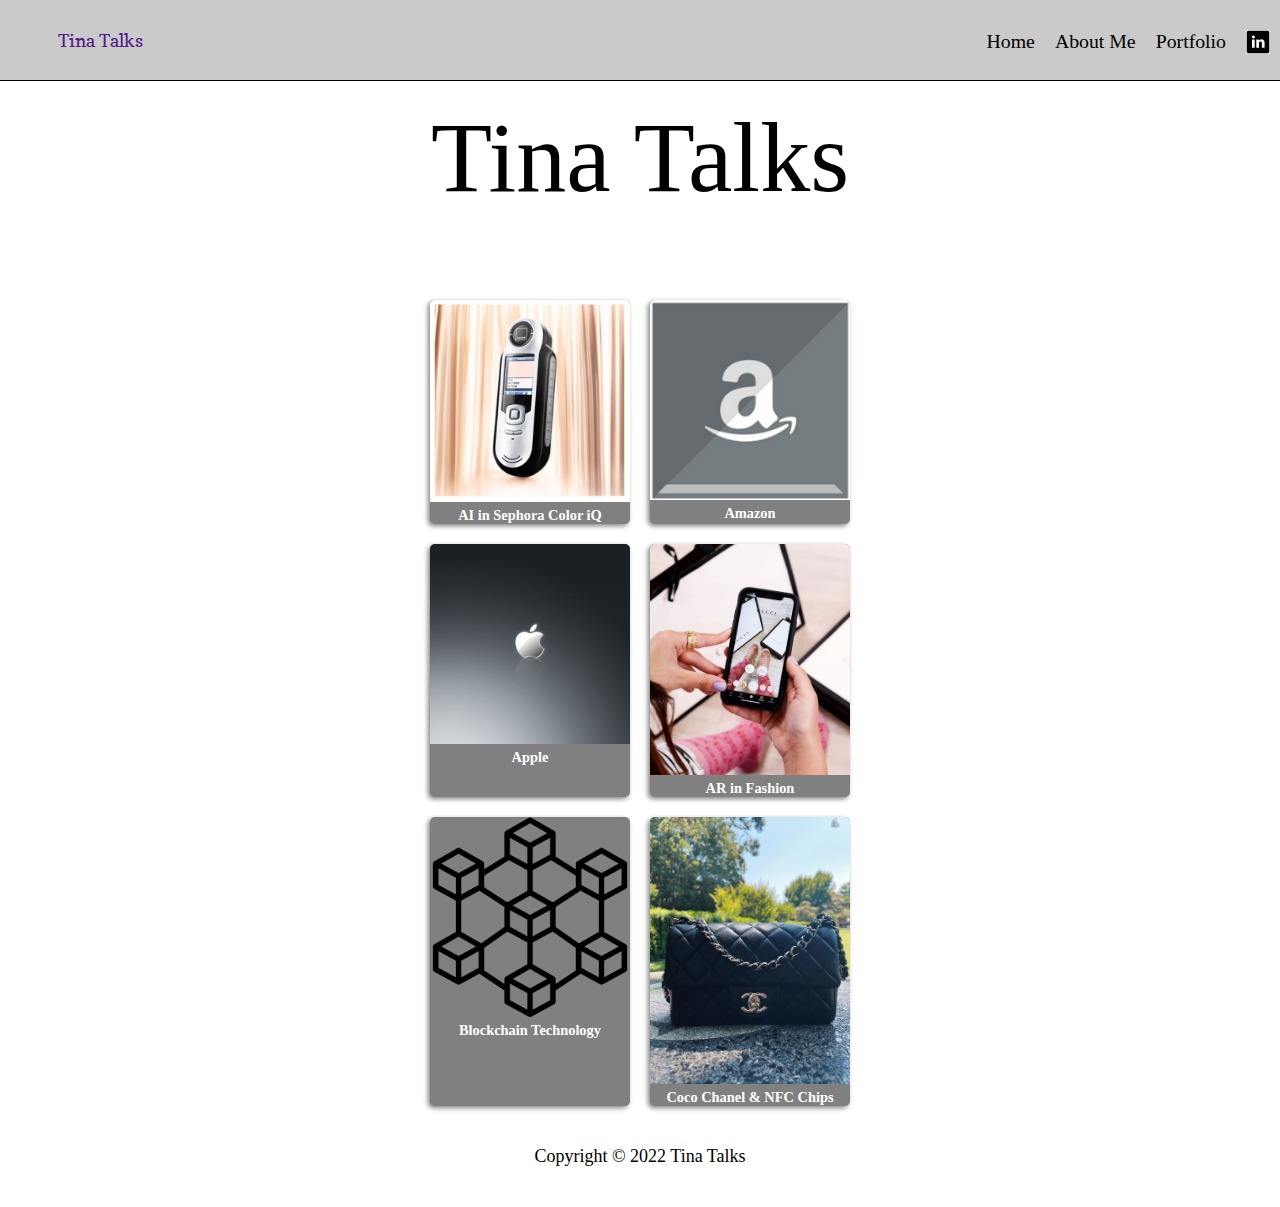
<file: index.html>
<!DOCTYPE html>
<html>
    <head>
        <title>Tina Talks</title>
        <meta charset="UTF-8">
        <meta name="viewport" content="width=device-width, initial-scale=1.0">
        <link href='https://fonts.googleapis.com/css?family=Montserrat' rel='stylesheet'>
        <link href='https://fonts.googleapis.com/css?family=Copse' rel='stylesheet'>
        <style>


            body {
                margin: 0;
                font-family: 'Cormorant';
                font-size: 18px;
            }
            #siteroot {
                width:100%;
            }
            #gridcontainer {
                width:100%;
                position: fixed;
                display: grid;
                grid-template-columns: 200px auto;
                height:50px;
                background-color: #CACACA;
                text-align: center;
                padding-top: 30px;
                border-bottom:1px solid #000;
            }
            #logo {
                font-family: 'Copse';
            }
            #logo a:link {
                /* no underline on the logo */
                text-decoration: none;
                color: #000;
            }
            #menu {
                font-size: 1.1em;
                display: grid;
                justify-content: end;
                /* 8 columns */
                grid-template-columns: auto auto auto auto auto auto auto auto;
            }
            .menuitem {
                /* the menu links */
                padding-left:10px;
                padding-right:10px;
            }
            .menuitem a:link {
                /* no underline on the menu links */
                text-decoration: none;
                color: #000;
            }
            .menuitem a:hover {
                /* mouse-over change color */
                color: #7c817d;
            }
            .menuend {
                /* a little space on the right side */
                padding-left:30px;
                padding-right:30px;
            }

            .searchmouseover {
                /* get darker when mouseover */
                border:2px solid #000;
                border-radius:20px;
                width:100px;
                padding:10px 20px;
                background-color: #e5dfc9;
            }

            .socialicon {
                /* social media icons */
                width:24px;height:24px;object-fit:cover;object-position:50% 50%;
            }
            #socialstrip {
                display: grid;
                /* 5 columns */
                grid-template-columns: auto auto auto auto auto;
            }

            /* two squares in content */
            #leftright {
            padding-top:100px;
            padding-bottom:100px;
            height:100px;
            font-size:100px;
            text-align: center;
            }


            /* a space for blog post cards */
            #blogpostbox {
            width:100%;
            display: grid;
            gap: 20px;
            grid-template-columns: auto auto;
            justify-content: center;

            }
            /* the blog card container */
            .blogcard {
                width: 200px;
                border-radius: 5px;
                overflow:hidden;
                box-shadow: -2px 2px 5px grey;
                background-color: grey;
            }
            /* Title of the Blog */
            .blogtitle {
                font-size: .8em;
                text-align:center;
                font-weight:bold;
            }
            /* make blog title links gray and no underline */
            .blogtitle a {
                color:white;
                text-decoration: none;
            }
            /* image frame for blog card */
            .blogimage img {
                width:100%;
                height: auto;
            }


            /* background color for blog card */
            .white {
                background-color: white;
                border-bottom:2px solid #000;
            }
            /* Copyright */
            #copyright {
                text-align:center;
                padding:40px;
            }

            
        </style>
    </head>
    <body>
        <div id="siteroot">
            <!--Top Site Header-->
            <div id="gridcontainer">
                <div id="logo">
                    <a href="">Tina Talks</a>
                </div>
                <!--Begin Menu--> 
                <div id="menu">
                    <div class="menuitem">
                        <a href="./index.html">Home</a>
                    </div>
                    <div class="menuitem">
                        <a href="aboutme.html">About Me</a>
                    </div>
        
                    <div class="menuitem">
                        <a href="portfolio.html">Portfolio</a>
                    </div>

                    <div class="menuitem">
                        <div id="socialstrip">
                        
                            </div>
                            <div>
                                <a href="https://www.linkedin.com/in/tina-nguyen-85968123a/">
                                <img class="socialicon" src="./images/li.png" alt="Linked In Link">
                                </a>
                            </div>
                        </div> <!-- End of Social Media -->
                    </div> <!-- End of Menu Item -->
                    <div class="menuend"> <!--blank space--> </div>
                </div> <!-- End of Menu -->
            </div> <!-- End of Top Header -->
            <!--Begin Site Content-->
            <div id="content">
                    <!--2 square panels at top-->
                    <div id="leftright">
                    Tina Talks
                    </div> <!--End of 2squares -->
                    <div id="blogpostbox">
                        <img class="blankimage">
                    </div><!-- End of Panel 2 -->
                </div> <!--End of 2squares -->
                <div id="blogpostbox">

                   
                <!--Blog Card 1-->
     
                <div class="blogcard">
                <div class="blogimage">
                <div class="blogcover image1"></div>
                <img src="images/sephoracolor.jpg" alt="Sephora iQ" class="blogimage">
                </div>
                <div class="blogtitle">
                <a href="page1.html">AI in Sephora Color iQ</a>
                </div>
                </div>
                    
                 <!--Blog Card 2-->
                <div class="blogcard">
                <div class="blogimage">
                <div class="blogcover image2"></div>
                <img src="images/greyamazon.jpg" alt="amazon" class="blogimage">
                </div>  
                <div class="blogtitle">     
                <a href="page2.html">Amazon</a>
                </div>
                </div>
                   <!--End of Blog Card 2-->
                    
                    <!--Blog Card 3-->

                <div class="blogcard">
                <div class="blogimage">
                <div class="blogcover image3"></div>
                <img src="images/greyapple.jpg" alt="Apple" class="blogimage">
                </div>  
                <div class="blogtitle">
                <a href="page3.html">Apple</a>
                </div>
                </div>
                   <!--End of Blog Card 3-->
                    
                    <!--Blog Card 4-->
                    <div class="blogcard">
                    <div class="blogimage">
                    <div class="blogcover image4"></div>
                    <img src="images/gucciXsnap.jpg" alt="" class="blogimage">
                    </div>
                    <div class="blogtitle">
                    <a href="page4.html">AR in Fashion</a>
                    </div>  
                    </div>
                    <!--End of Blog Card 4-->
                    
                    <!--Blog Card 5-->
                    <div class="blogcard">
                    <div class="blogimage">
                    <div class="blogcover image5"></div>
                    <img src="images/blockchain.png" alt="blockchain" class="blogimage">
                    </div>  
                    <div class="blogtitle">
                    <a href="page5.html">Blockchain Technology</a>
                    </div>
                    </div>
                   <!--End of Blog Card 5-->
                    
                    <!--Blog Card 6-->
                    <div class="blogcard">
                    <div class="blogimage">
                    <div class="blogcover image6"></div>
                    <img src="./images/chanelmini2.JPG" alt="Chanel Mini" class="blogimage">
                    </div>
                    <div class="blogtitle">
                    <a href="page6.html">Coco Chanel & NFC Chips</a>
                    </div>
                     </div>
                    <!--End of Blog Card 6-->
                    
                </div><!--End of Blog Post Box-->
            </div> <!--End of Content Box-->
            <div id="copyright">
                Copyright &copy; 2022 Tina Talks
            </div><!--End of Copyright-->
        </div> <!-- End Of Site Root -->
    </body>
</html>
</file>
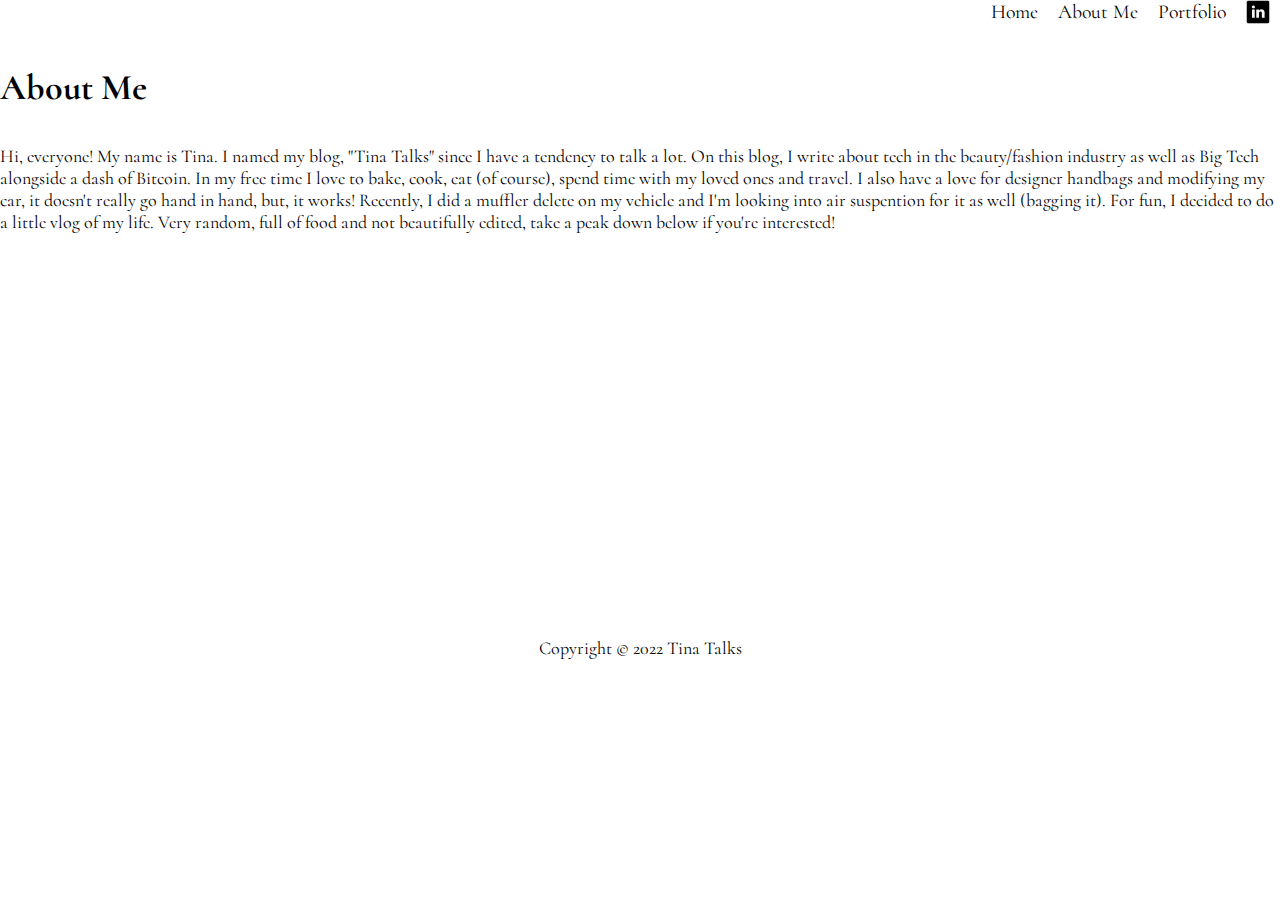
<file: aboutme.html>
<!DOCTYPE html>
<html>
    <head>
        <title>Tina Talks</title>
        <meta charset="UTF-8">
        <meta name="viewport" content="width=device-width, initial-scale=1.0">
        <link href='https://fonts.googleapis.com/css?family=Cormorant' rel='stylesheet'>
        <link href='https://fonts.googleapis.com/css?family=Copse' rel='stylesheet'>
        <style>
            
            body { 
                margin: 0;
                font-family: 'Cormorant';
                font-size: 18px;
            }
            #siteroot { 
                width:100%; 
            }
            #gridcontainer { 
                width:100%;
                position: fixed;
                display: grid;
                grid-template-columns: 200px auto; 
                height:50px;
                background-color: white; 
                text-align: center;
                padding-top: 30px;
                border-bottom:1px solid #000;
            }
            #logo { 
                font-family: 'Copse';
            }
            #logo a:link { 
                /* no underline on the logo */
                text-decoration: none;
                color: #000;
            }
            #menu {
                font-size: 1.1em;
                display: grid;
                justify-content: end;
                /* 8 columns */
                grid-template-columns: auto auto auto auto auto auto auto auto; 
            }
            .menuitem { 
                /* the menu links */
                padding-left:10px; 
                padding-right:10px; 
            }
            .menuitem a:link { 
                /* no underline on the menu links */
                text-decoration: none;
                color: #000;
            }
            .menuitem a:hover {
                /* mouse-over change color */
                color: #7c817d;
            }
            .menuend { 
                /* a little space on the right side */
                padding-left:30px; 
                padding-right:30px; 
            }
            #searchbox { 
                /* move input up a little */
                margin-top:-5px;
            }
            .search {
                /* input style */
                border:1px solid #000; 
                border-radius:20px; 
                width:100px; 
                padding:10px 20px;
            }
            .searchmouseover {
                /* get darker when mouseover */
                border:2px solid #000; 
                border-radius:20px; 
                width:100px; 
                padding:10px 20px;
                background-color: #e5dfc9;
            }
            
            .socialicon {
                /* social media icons */
                width:24px;height:24px;object-fit:cover;object-position:50% 50%;
            }
            #socialstrip {
                display: grid;
                /* 5 columns */
                grid-template-columns: auto auto auto auto auto; 
            }
        
            /* two squares in content */
            #leftright {
                display: grid;
                grid-template-columns: 50% 50%; 
                text-align: center;
            }
            /* left side box */
            #lbox {
                background-color: #D7D9D7;
                font-size:3em;
                text-transform: uppercase;
        
            }
            /* right side box */
            #rbox {
                background-color: #D7D9D7;
                font-size:3em;
                text-transform: uppercase;
            }
            .blankimage {
                width:100%;
                height:auto;
            }
            /* a space for blog post cards */
            #blogpostbox {
                background-color: #8C8C8C;
                width:100%; 
                display: grid;
                grid-template-columns: auto auto auto;
                justify-content: center;
                
            }
            
            .blogcard {
            width:200px;
            height:325px;
            margin:20px;
            border:2px solid #000;
            border-radius:5px;
            }
            /* blogtitle */ 
            .blogtitle {
                padding-top:5px;
                text-align:center;
                font-weight:bold;
                height:35px;
            }
            /* image for blog card */
            .blogimage {
                width:200px;
                height:285px;
                border-top:1px solid #000;
                border-radius: 0 0 5px 5px;
            }
            /* background color for blog card */
            .white {
                background-color: white;
                border-bottom:2px solid #000;
            }
            /* Copyright */
            #copyright {
                text-align:center;
                padding:40px;
            }
        
        </style>
    </head>
    <body>
        <div id="siteroot">
                <!--Begin Menu-->
                <div id="menu">
                    <div class="menuitem">
                        <a href="./index.html">Home</a>
                    </div>
                    <div class="menuitem">
                        <a href="aboutme.html">About Me</a>
                    </div>
        
                    <div class="menuitem">
                        <a href="portfolio.html">Portfolio</a>
                    </div>

                    <div class="menuitem">
                        <div id="socialstrip">
                        
                            </div>
                            <div>
                                <a href="https://www.linkedin.com/in/tina-nguyen-85968123a/">
                                <img class="socialicon" src="./images/li.png" alt="Linked In Link">
                                </a>
                            </div>
                        </div> <!-- End of Social Media -->
                    </div> <!-- End of Menu Item -->
                    <div class="menuend"> <!--blank space--> </div>
                </div> <!-- End of Menu -->
            </div> <!-- End of Top Header -->
            <!--Begin Site Content-->
            <div id="content">
        </style>
    </head>
    <body>

        <h1><p style="color: black">About Me</h1></p>




Hi, everyone! My name is Tina. I named my blog, "Tina Talks" since I have a tendency to talk a lot. 
On this blog, I write about tech in the beauty/fashion industry as well as Big Tech alongside a dash of Bitcoin. 
In my free time I love to bake, cook, eat (of course), spend time with my loved ones and travel. 
I also have a love for designer handbags and modifying my car, it doesn't really go hand in hand, but, it works! 
Recently, I did a muffler delete on my vehicle and I'm looking into air suspention for it as well (bagging it). 
For fun, I decided to do a little vlog of my life. Very random, full of food and not beautifully edited, take a peak down below if you're interested! 

<br>
<br>
<br>


<iframe width="560" height="315" src="https://www.youtube.com/embed/aFxjtz_Zsps" title="YouTube video player" frameborder="0" allow="accelerometer; autoplay; clipboard-write; encrypted-media; gyroscope; picture-in-picture" allowfullscreen></iframe>
  

            </div> <!--End of Content Box-->
            <div id="copyright">
                Copyright &copy; 2022 Tina Talks
            </div><!--End of Copyright-->
        </div> <!-- End Of Site Root -->
    </body>
</html>
</file>
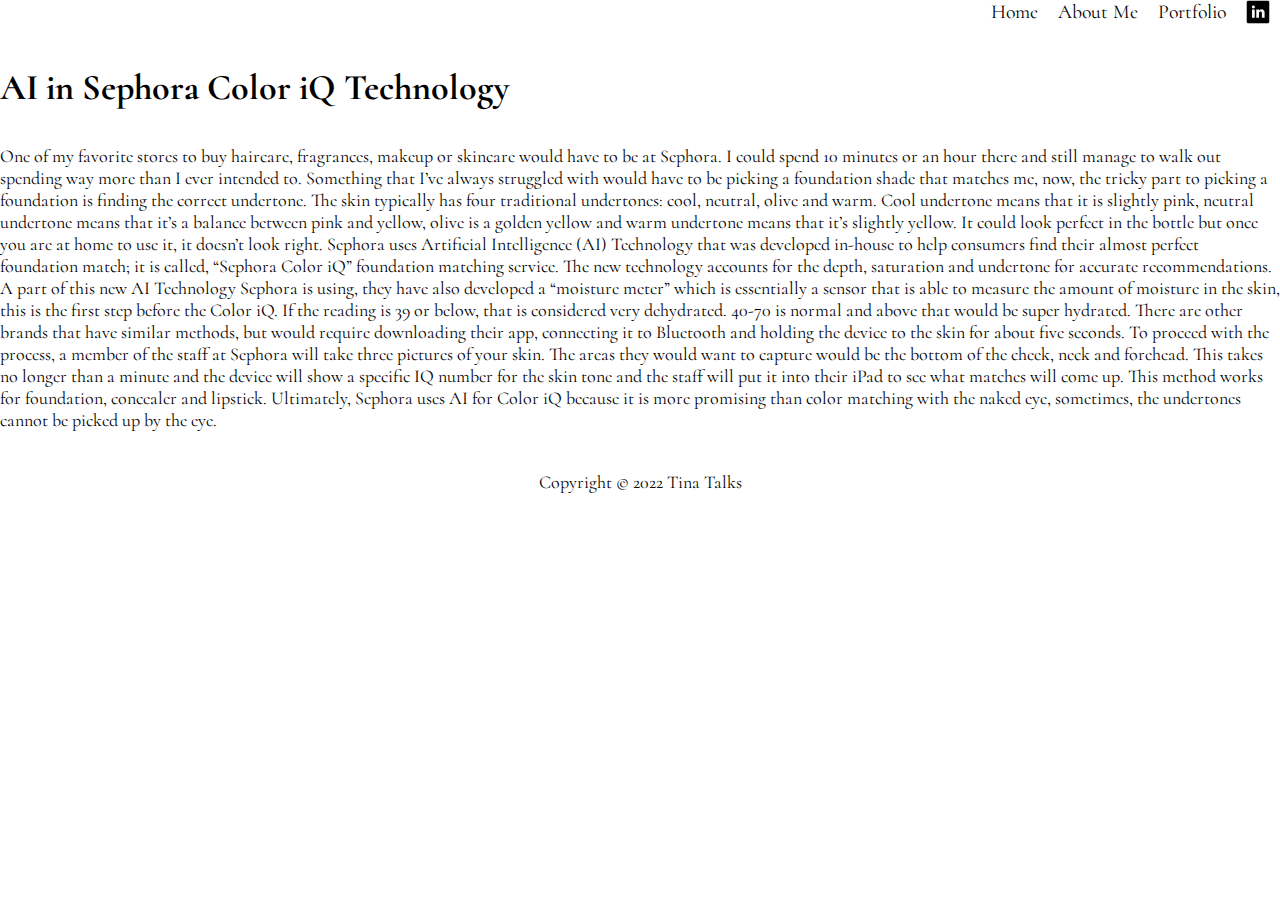
<file: page1.html>
<!DOCTYPE html>
<html>
    <head>
        <title>Tina Talks</title>
        <meta charset="UTF-8">
        <meta name="viewport" content="width=device-width, initial-scale=1.0">
        <link href='https://fonts.googleapis.com/css?family=Cormorant' rel='stylesheet'>
        <link href='https://fonts.googleapis.com/css?family=Copse' rel='stylesheet'>
        <style>
            
            body { 
                margin: 0;
                font-family: 'Cormorant';
                font-size: 18px;
            }
            #siteroot { 
                width:100%; 
            }
            #gridcontainer { 
                width:100%;
                position: fixed;
                display: grid;
                grid-template-columns: 200px auto; 
                height:50px;
                background-color: white; 
                text-align: center;
                padding-top: 30px;
                border-bottom:1px solid #000;
            }
            #logo { 
                font-family: 'Copse';
            }
            #logo a:link { 
                /* no underline on the logo */
                text-decoration: none;
                color: #000;
            }
            #menu {
                font-size: 1.1em;
                display: grid;
                justify-content: end;
                /* 8 columns */
                grid-template-columns: auto auto auto auto auto auto auto auto; 
            }
            .menuitem { 
                /* the menu links */
                padding-left:10px; 
                padding-right:10px; 
            }
            .menuitem a:link { 
                /* no underline on the menu links */
                text-decoration: none;
                color: #000;
            }
            .menuitem a:hover {
                /* mouse-over change color */
                color: #7c817d;
            }
            .menuend { 
                /* a little space on the right side */
                padding-left:30px; 
                padding-right:30px; 
            }
            #searchbox { 
                /* move input up a little */
                margin-top:-5px;
            }
            .search {
                /* input style */
                border:1px solid #000; 
                border-radius:20px; 
                width:100px; 
                padding:10px 20px;
            }
            .searchmouseover {
                /* get darker when mouseover */
                border:2px solid #000; 
                border-radius:20px; 
                width:100px; 
                padding:10px 20px;
                background-color: #e5dfc9;
            }
            
            .socialicon {
                /* social media icons */
                width:24px;height:24px;object-fit:cover;object-position:50% 50%;
            }
            #socialstrip {
                display: grid;
                /* 5 columns */
                grid-template-columns: auto auto auto auto auto; 
            }
        
            /* two squares in content */
            #leftright {
                display: grid;
                grid-template-columns: 50% 50%; 
                text-align: center;
            }
            /* left side box */
            #lbox {
                background-color: #D7D9D7;
                font-size:3em;
                text-transform: uppercase;
        
            }
            /* right side box */
            #rbox {
                background-color: #D7D9D7;
                font-size:3em;
                text-transform: uppercase;
            }
            .blankimage {
                width:100%;
                height:auto;
            }
            /* a space for blog post cards */
            #blogpostbox {
                background-color: #8C8C8C;
                width:100%; 
                display: grid;
                grid-template-columns: auto auto auto;
                justify-content: center;
                
            }
            
            .blogcard {
            width:200px;
            height:325px;
            margin:20px;
            border:2px solid #000;
            border-radius:5px;
            }
            /* blogtitle */ 
            .blogtitle {
                padding-top:5px;
                text-align:center;
                font-weight:bold;
                height:35px;
            }
            /* image for blog card */
            .blogimage {
                width:200px;
                height:285px;
                border-top:1px solid #000;
                border-radius: 0 0 5px 5px;
            }
            /* background color for blog card */
            .white {
                background-color: white;
                border-bottom:2px solid #000;
            }
            /* Copyright */
            #copyright {
                text-align:center;
                padding:40px;
            }
        
        </style>
    </head>
    <body>
        <div id="siteroot">
                <!--Begin Menu-->
                <div id="menu">
                    <div class="menuitem">
                        <a href="./index.html">Home</a>
                    </div>
                    <div class="menuitem">
                        <a href="aboutme.html">About Me</a>
                    </div>
        
                    <div class="menuitem">
                        <a href="portfolio.html">Portfolio</a>
                    </div>

                    <div class="menuitem">
                        <div id="socialstrip">
                        
                            </div>
                            <div>
                                <a href="https://www.linkedin.com/in/tina-nguyen-85968123a/">
                                <img class="socialicon" src="./images/li.png" alt="Linked In Link">
                                </a>
                            </div>
                        </div> <!-- End of Social Media -->
                    </div> <!-- End of Menu Item -->
                    <div class="menuend"> <!--blank space--> </div>
                </div> <!-- End of Menu -->
            </div> <!-- End of Top Header -->
            <!--Begin Site Content-->
            <div id="content">
        </style>
    </head>
    <body>
        
        <h1><p style="color: black">AI in Sephora Color iQ Technology</h1></p> 
    

        One of my favorite stores to buy haircare, fragrances, makeup or skincare would have to be at Sephora. I could spend 10 minutes or an hour there and still manage to walk out spending way more than I ever intended to. Something that I’ve always struggled with would have to be picking a foundation shade that matches me, now, the tricky part to picking a foundation is finding the correct undertone. The skin typically has four traditional undertones: cool, neutral, olive and warm. Cool undertone means that it is slightly pink, neutral undertone means that it’s a balance between pink and yellow, olive is a golden yellow and warm undertone means that it’s slightly yellow. It could look perfect in the bottle but once you are at home to use it, it doesn’t look right. Sephora uses Artificial Intelligence (AI) Technology that was developed in-house to help consumers find their almost perfect foundation match; it is called, “Sephora Color iQ” foundation matching service. The new technology accounts for the depth, saturation and undertone for accurate recommendations. 
        A part of this new AI Technology Sephora is using, they have also developed a “moisture meter” which is essentially a sensor that is able to measure the amount of moisture in the skin, this is the first step before the Color iQ.
        If the reading is 39 or below, that is considered very dehydrated. 40-70 is normal and above that would be super hydrated. There are other brands that have similar methods, but would require downloading their app, connecting it to Bluetooth and holding the device to the skin for about five seconds. 
        To proceed with the process, a member of the staff at Sephora will take three pictures of your skin. The areas they would want to capture would be the bottom of the cheek, neck and forehead. This takes no longer than a minute and the device will show a specific IQ number for the skin tone and the staff will put it into their iPad to see what matches will come up.
        This method works for foundation, concealer and lipstick. Ultimately, Sephora uses AI for Color iQ because it is more promising than color matching with the naked eye, sometimes, the undertones cannot be picked up by the eye.


            </div> <!--End of Content Box-->
            <div id="copyright">
                Copyright &copy; 2022 Tina Talks
            </div><!--End of Copyright-->
        </div> <!-- End Of Site Root -->
    </body>
</html>
</file>
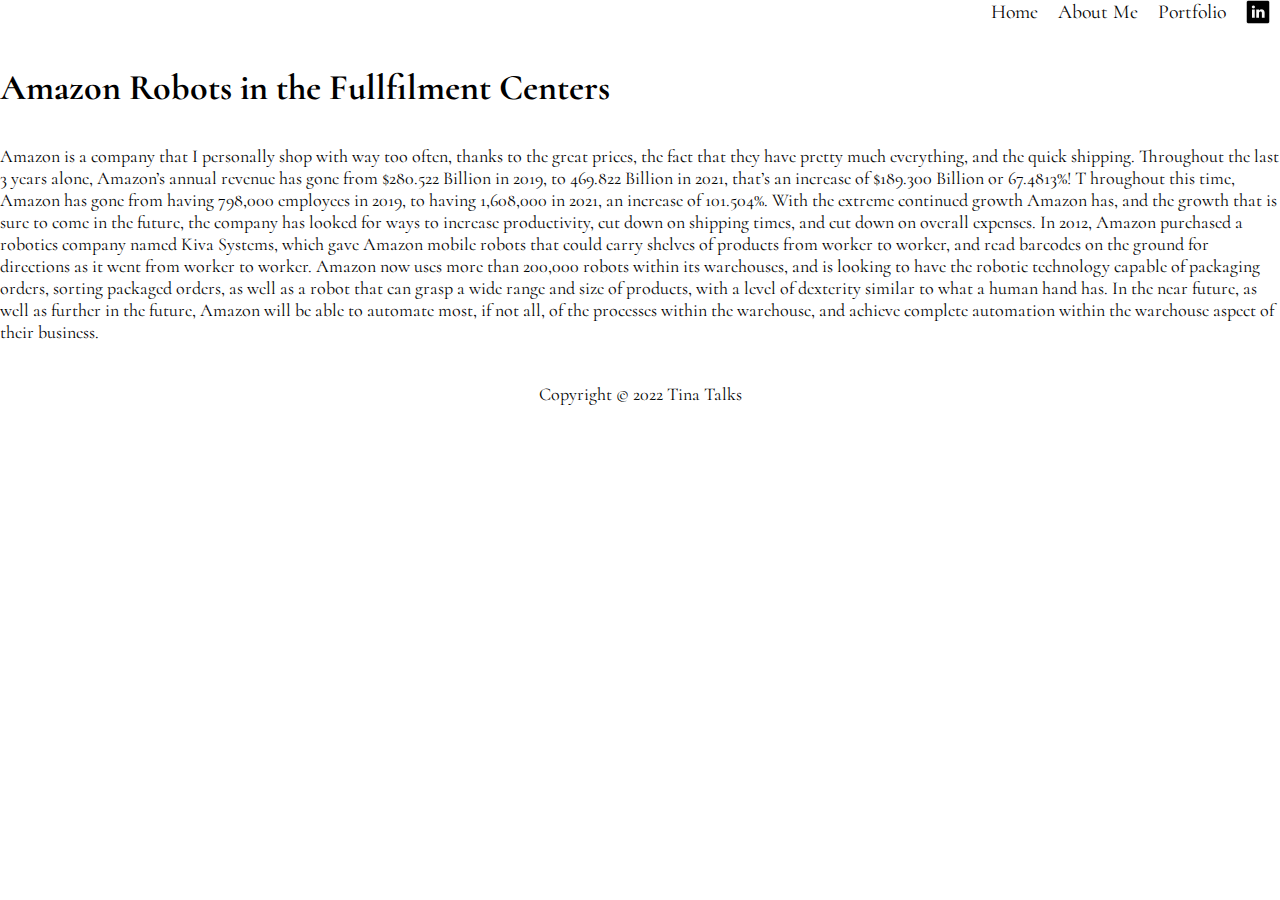
<file: page2.html>
<!DOCTYPE html>
<html>
    <head>
        <title>Tina Talks</title>
        <meta charset="UTF-8">
        <meta name="viewport" content="width=device-width, initial-scale=1.0">
        <link href='https://fonts.googleapis.com/css?family=Cormorant' rel='stylesheet'>
        <link href='https://fonts.googleapis.com/css?family=Copse' rel='stylesheet'>
        <style>
          
            body { 
                margin: 0;
                font-family: 'Cormorant';
                font-size: 18px;
            }
            #siteroot { 
                width:100%; 
            }
            #gridcontainer { 
                width:100%;
                position: fixed;
                display: grid;
                grid-template-columns: 200px auto; 
                height:50px;
                background-color: white; 
                text-align: center;
                padding-top: 30px;
                border-bottom:1px solid #000;
            }
            #logo { 
                font-family: 'Copse';
            }
            #logo a:link { 
                /* no underline on the logo */
                text-decoration: none;
                color: #000;
            }
            #menu {
                font-size: 1.1em;
                display: grid;
                justify-content: end;
                /* 8 columns */
                grid-template-columns: auto auto auto auto auto auto auto auto; 
            }
            .menuitem { 
                /* the menu links */
                padding-left:10px; 
                padding-right:10px; 
            }
            .menuitem a:link { 
                /* no underline on the menu links */
                text-decoration: none;
                color: #000;
            }
            .menuitem a:hover {
                /* mouse-over change color */
                color: #7c817d;
            }
            .menuend { 
                /* a little space on the right side */
                padding-left:30px; 
                padding-right:30px; 
            }
            #searchbox { 
                /* move input up a little */
                margin-top:-5px;
            }
            .search {
                /* input style */
                border:1px solid #000; 
                border-radius:20px; 
                width:100px; 
                padding:10px 20px;
            }
            .searchmouseover {
                /* get darker when mouseover */
                border:2px solid #000; 
                border-radius:20px; 
                width:100px; 
                padding:10px 20px;
                background-color: #e5dfc9;
            }
            
            .socialicon {
                /* social media icons */
                width:24px;height:24px;object-fit:cover;object-position:50% 50%;
            }
            #socialstrip {
                display: grid;
                /* 5 columns */
                grid-template-columns: auto auto auto auto auto; 
            }
        
            /* two squares in content */
            #leftright {
                display: grid;
                grid-template-columns: 50% 50%; 
                text-align: center;
            }
            /* left side box */
            #lbox {
                background-color: #D7D9D7;
                font-size:3em;
                text-transform: uppercase;
        
            }
            /* right side box */
            #rbox {
                background-color: #D7D9D7;
                font-size:3em;
                text-transform: uppercase;
            }
            .blankimage {
                width:100%;
                height:auto;
            }
            /* a space for blog post cards */
            #blogpostbox {
                background-color: #8C8C8C;
                width:100%; 
                display: grid;
                grid-template-columns: auto auto auto;
                justify-content: center;
                
            }
            
            .blogcard {
            width:200px;
            height:325px;
            margin:20px;
            border:2px solid #000;
            border-radius:5px;
            }
            /* blogtitle */ 
            .blogtitle {
                padding-top:5px;
                text-align:center;
                font-weight:bold;
                height:35px;
            }
            /* image for blog card */
            .blogimage {
                width:200px;
                height:285px;
                border-top:1px solid #000;
                border-radius: 0 0 5px 5px;
            }
            /* background color for blog card */
            .white {
                background-color: white;
                border-bottom:2px solid #000;
            }
            /* Copyright */
            #copyright {
                text-align:center;
                padding:40px;
            }
        
        </style>
    </head>
    <body>
        <div id="siteroot">
                <!--Begin Menu-->
                <div id="menu">
                    <div class="menuitem">
                        <a href="./index.html">Home</a>
                    </div>
                    <div class="menuitem">
                        <a href="aboutme.html">About Me</a>
                    </div>
        
                    <div class="menuitem">
                        <a href="portfolio.html">Portfolio</a>
                    </div>

                    <div class="menuitem">
                        <div id="socialstrip">
                        
                            </div>
                            <div>
                                <a href="https://www.linkedin.com/in/tina-nguyen-85968123a/">
                                <img class="socialicon" src="./images/li.png" alt="Linked In Link">
                                </a>
                            </div>
                        </div> <!-- End of Social Media -->
                    </div> <!-- End of Menu Item -->
                    <div class="menuend"> <!--blank space--> </div>
                </div> <!-- End of Menu -->
            </div> <!-- End of Top Header -->
            <!--Begin Site Content-->
            <div id="content">
        </style>
    </head>
    <body>

        <h1><p style="color: black">Amazon Robots in the Fullfilment Centers</h1></p>




Amazon is a company that I personally shop with way too often, thanks to the great prices, the fact that they have pretty much everything, and the quick shipping. 
Throughout the last 3 years alone, Amazon’s annual revenue has gone from $280.522 Billion in 2019, to 469.822 Billion in 2021, that’s an increase of $189.300 Billion or 67.4813%! T
hroughout this time, Amazon has gone from having 798,000 employees in 2019, to having 1,608,000 in 2021, an increase of 101.504%. With the extreme continued growth Amazon has, and the growth that is sure to come in the future, the company has looked for ways to increase productivity, cut down on shipping times, and cut down on overall expenses. 
In 2012, Amazon purchased a robotics company named Kiva Systems, which gave Amazon mobile robots that could carry shelves of products from worker to worker, and read barcodes on the ground for directions as it went from worker to worker.
Amazon now uses more than 200,000 robots within its warehouses, and is looking to have the robotic technology capable of packaging orders, sorting packaged orders, as well as a robot that can grasp a wide range and size of products, with a level of dexterity similar to what a human hand has. 
In the near future, as well as further in the future, Amazon will be able to automate most, if not all, of the processes within the warehouse, and achieve complete automation within the warehouse aspect of their business.

        
    

            </div> <!--End of Content Box-->
            <div id="copyright">
                Copyright &copy; 2022 Tina Talks
            </div><!--End of Copyright-->
        </div> <!-- End Of Site Root -->
    </body>
</html>
</file>
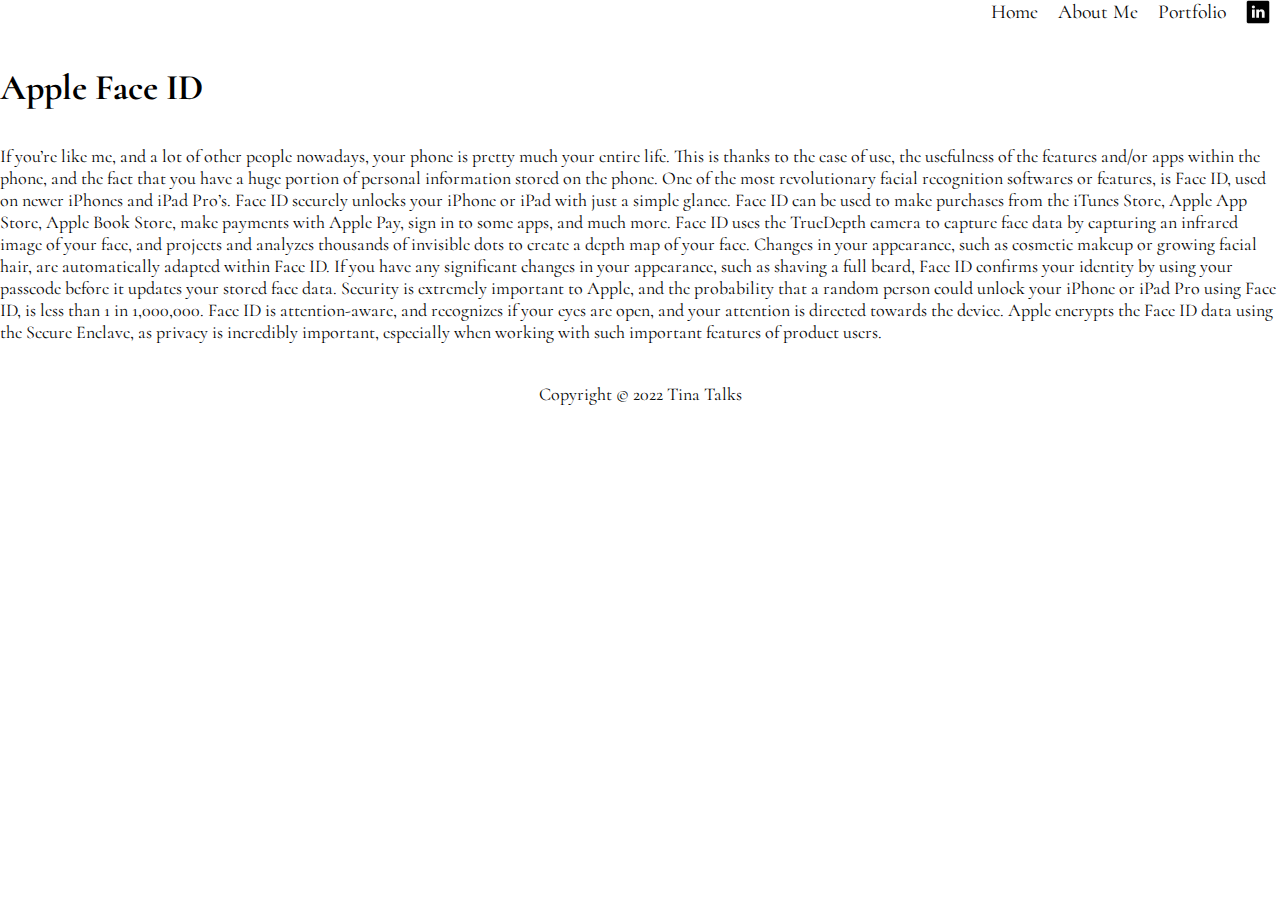
<file: page3.html>
<!DOCTYPE html>
<html>
    <head>
        <title>Tina Talks</title>
        <meta charset="UTF-8">
        <meta name="viewport" content="width=device-width, initial-scale=1.0">
        <link href='https://fonts.googleapis.com/css?family=Cormorant' rel='stylesheet'>
        <link href='https://fonts.googleapis.com/css?family=Copse' rel='stylesheet'>
        <style>
            
            body { 
                margin: 0;
                font-family: 'Cormorant';
                font-size: 18px;
            }
            #siteroot { 
                width:100%; 
            }
            #gridcontainer { 
                width:100%;
                position: fixed;
                display: grid;
                grid-template-columns: 200px auto; 
                height:50px;
                background-color: white; 
                text-align: center;
                padding-top: 30px;
                border-bottom:1px solid #000;
            }
            #logo { 
                font-family: 'Copse';
            }
            #logo a:link { 
                /* no underline on the logo */
                text-decoration: none;
                color: #000;
            }
            #menu {
                font-size: 1.1em;
                display: grid;
                justify-content: end;
                /* 8 columns */
                grid-template-columns: auto auto auto auto auto auto auto auto; 
            }
            .menuitem { 
                /* the menu links */
                padding-left:10px; 
                padding-right:10px; 
            }
            .menuitem a:link { 
                /* no underline on the menu links */
                text-decoration: none;
                color: #000;
            }
            .menuitem a:hover {
                /* mouse-over change color */
                color: #7c817d;
            }
            .menuend { 
                /* a little space on the right side */
                padding-left:30px; 
                padding-right:30px; 
            }
            #searchbox { 
                /* move input up a little */
                margin-top:-5px;
            }
            .search {
                /* input style */
                border:1px solid #000; 
                border-radius:20px; 
                width:100px; 
                padding:10px 20px;
            }
            .searchmouseover {
                /* get darker when mouseover */
                border:2px solid #000; 
                border-radius:20px; 
                width:100px; 
                padding:10px 20px;
                background-color: #e5dfc9;
            }
            
            .socialicon {
                /* social media icons */
                width:24px;height:24px;object-fit:cover;object-position:50% 50%;
            }
            #socialstrip {
                display: grid;
                /* 5 columns */
                grid-template-columns: auto auto auto auto auto; 
            }
        
            /* two squares in content */
            #leftright {
                display: grid;
                grid-template-columns: 50% 50%; 
                text-align: center;
            }
            /* left side box */
            #lbox {
                background-color: #D7D9D7;
                font-size:3em;
                text-transform: uppercase;
        
            }
            /* right side box */
            #rbox {
                background-color: #D7D9D7;
                font-size:3em;
                text-transform: uppercase;
            }
            .blankimage {
                width:100%;
                height:auto;
            }
            /* a space for blog post cards */
            #blogpostbox {
                background-color: #8C8C8C;
                width:100%; 
                display: grid;
                grid-template-columns: auto auto auto;
                justify-content: center;
                
            }
            
            .blogcard {
            width:200px;
            height:325px;
            margin:20px;
            border:2px solid #000;
            border-radius:5px;
            }
            /* blogtitle */ 
            .blogtitle {
                padding-top:5px;
                text-align:center;
                font-weight:bold;
                height:35px;
            }
            /* image for blog card */
            .blogimage {
                width:200px;
                height:285px;
                border-top:1px solid #000;
                border-radius: 0 0 5px 5px;
            }
            /* background color for blog card */
            .white {
                background-color: white;
                border-bottom:2px solid #000;
            }
            /* Copyright */
            #copyright {
                text-align:center;
                padding:40px;
            }
        
        </style>
    </head>
    <body>
        <div id="siteroot">
                <!--Begin Menu-->
                <div id="menu">
                    <div class="menuitem">
                        <a href="./index.html">Home</a>
                    </div>
                    <div class="menuitem">
                        <a href="aboutme.html">About Me</a>
                    </div>
        
                    <div class="menuitem">
                        <a href="portfolio.html">Portfolio</a>
                    </div>

                    <div class="menuitem">
                        <div id="socialstrip">
                        
                            </div>
                            <div>
                                <a href="https://www.linkedin.com/in/tina-nguyen-85968123a/">
                                <img class="socialicon" src="./images/li.png" alt="Linked In Link">
                                </a>
                            </div>
                        </div> <!-- End of Social Media -->
                    </div> <!-- End of Menu Item -->
                    <div class="menuend"> <!--blank space--> </div>
                </div> <!-- End of Menu -->
            </div> <!-- End of Top Header -->
            <!--Begin Site Content-->
            <div id="content">
        </style>
    </head>
    <body>

        <h1><p style="color: black">Apple Face ID</h1></p>

        If you’re like me, and a lot of other people nowadays, your phone is pretty much your entire life. This is thanks to the ease of use, the usefulness of the features and/or apps within the phone, and the fact that you have a huge portion of personal information stored on the phone.
        One of the most revolutionary facial recognition softwares or features, is Face ID, used on newer iPhones and iPad Pro’s. Face ID securely unlocks your iPhone or iPad with just a simple glance. Face ID can be used to make purchases from the iTunes Store, Apple App Store, Apple Book Store, make payments with Apple Pay, sign in to some apps, and much more.
        Face ID uses the TrueDepth camera to capture face data by capturing an infrared image of your face, and projects and analyzes thousands of invisible dots to create a depth map of your face. Changes in your appearance, such as cosmetic makeup or growing facial hair, are automatically adapted within Face ID. 
        If you have any significant changes in your appearance, such as shaving a full beard, Face ID confirms your identity by using your passcode before it updates your stored face data. Security is extremely important to Apple, and the probability that a random person could unlock your iPhone or iPad Pro using Face ID, is less than 1 in 1,000,000. 
        Face ID is attention-aware, and recognizes if your eyes are open, and your attention is directed towards the device. Apple encrypts the Face ID data using the Secure Enclave, as privacy is incredibly important, especially when working with such important features of product users.

    </div> <!--End of Content Box-->
    <div id="copyright">
        Copyright &copy; 2022 Tina Talks
    </div><!--End of Copyright-->
</div> <!-- End Of Site Root -->
</body>
</html>
</file>
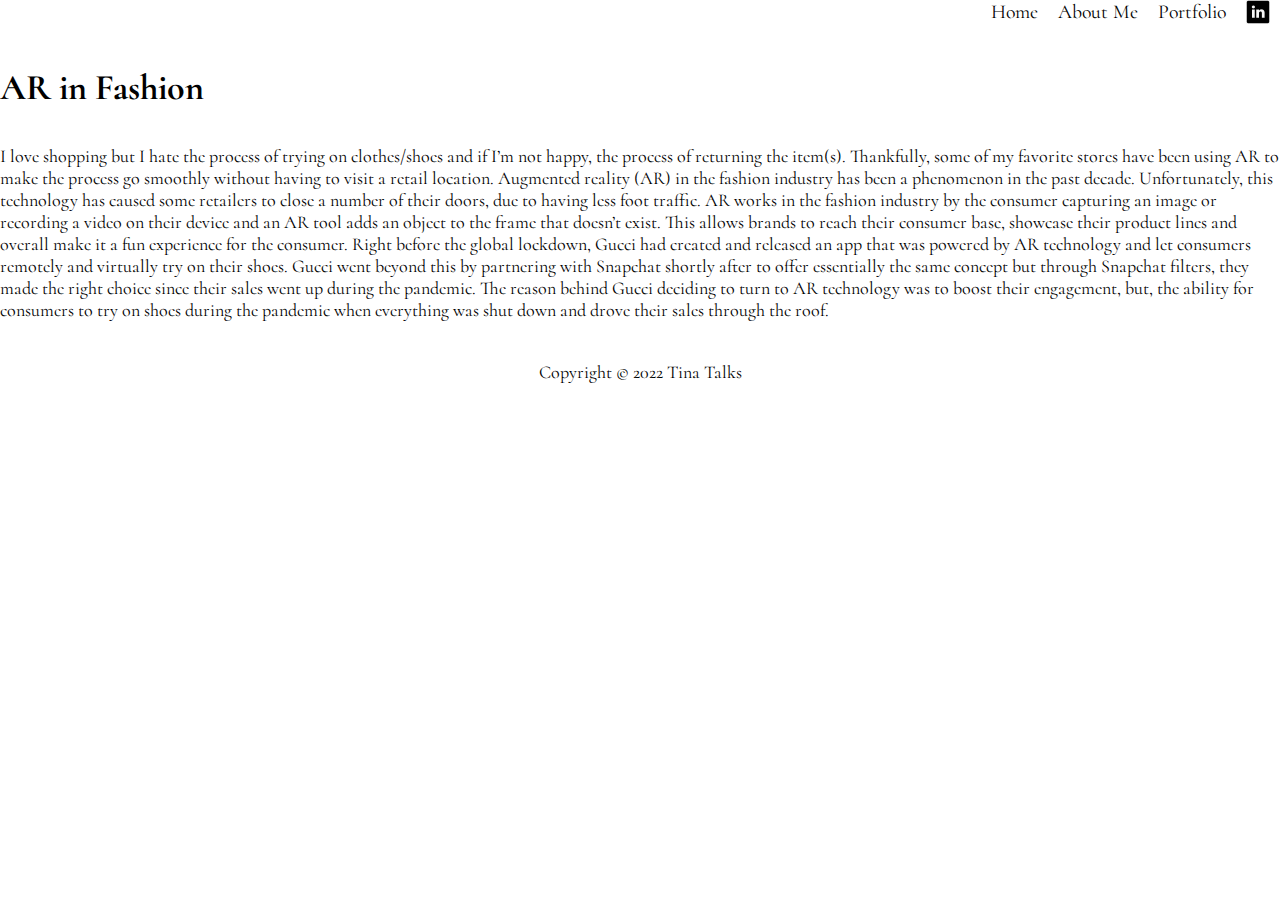
<file: page4.html>
<!DOCTYPE html>
<html>
    <head>
        <title>Tina Talks</title>
        <meta charset="UTF-8">
        <meta name="viewport" content="width=device-width, initial-scale=1.0">
        <link href='https://fonts.googleapis.com/css?family=Cormorant' rel='stylesheet'>
        <link href='https://fonts.googleapis.com/css?family=Copse' rel='stylesheet'>
        <style>
            
            body { 
                margin: 0;
                font-family: 'Cormorant';
                font-size: 18px;
            }
            #siteroot { 
                width:100%; 
            }
            #gridcontainer { 
                width:100%;
                position: fixed;
                display: grid;
                grid-template-columns: 200px auto; 
                height:50px;
                background-color: white; 
                text-align: center;
                padding-top: 30px;
                border-bottom:1px solid #000;
            }
            #logo { 
                font-family: 'Copse';
            }
            #logo a:link { 
                /* no underline on the logo */
                text-decoration: none;
                color: #000;
            }
            #menu {
                font-size: 1.1em;
                display: grid;
                justify-content: end;
                /* 8 columns */
                grid-template-columns: auto auto auto auto auto auto auto auto; 
            }
            .menuitem { 
                /* the menu links */
                padding-left:10px; 
                padding-right:10px; 
            }
            .menuitem a:link { 
                /* no underline on the menu links */
                text-decoration: none;
                color: #000;
            }
            .menuitem a:hover {
                /* mouse-over change color */
                color: #7c817d;
            }
            .menuend { 
                /* a little space on the right side */
                padding-left:30px; 
                padding-right:30px; 
            }
            #searchbox { 
                /* move input up a little */
                margin-top:-5px;
            }
            .search {
                /* input style */
                border:1px solid #000; 
                border-radius:20px; 
                width:100px; 
                padding:10px 20px;
            }
            .searchmouseover {
                /* get darker when mouseover */
                border:2px solid #000; 
                border-radius:20px; 
                width:100px; 
                padding:10px 20px;
                background-color: #e5dfc9;
            }
            
            .socialicon {
                /* social media icons */
                width:24px;height:24px;object-fit:cover;object-position:50% 50%;
            }
            #socialstrip {
                display: grid;
                /* 5 columns */
                grid-template-columns: auto auto auto auto auto; 
            }
        
            /* two squares in content */
            #leftright {
                display: grid;
                grid-template-columns: 50% 50%; 
                text-align: center;
            }
            /* left side box */
            #lbox {
                background-color: #D7D9D7;
                font-size:3em;
                text-transform: uppercase;
        
            }
            /* right side box */
            #rbox {
                background-color: #D7D9D7;
                font-size:3em;
                text-transform: uppercase;
            }
            .blankimage {
                width:100%;
                height:auto;
            }
            /* a space for blog post cards */
            #blogpostbox {
                background-color: #8C8C8C;
                width:100%; 
                display: grid;
                grid-template-columns: auto auto auto;
                justify-content: center;
                
            }
            
            .blogcard {
            width:200px;
            height:325px;
            margin:20px;
            border:2px solid #000;
            border-radius:5px;
            }
            /* blogtitle */ 
            .blogtitle {
                padding-top:5px;
                text-align:center;
                font-weight:bold;
                height:35px;
            }
            /* image for blog card */
            .blogimage {
                width:200px;
                height:285px;
                border-top:1px solid #000;
                border-radius: 0 0 5px 5px;
            }
            /* background color for blog card */
            .white {
                background-color: white;
                border-bottom:2px solid #000;
            }
            /* Copyright */
            #copyright {
                text-align:center;
                padding:40px;
            }
        
        </style>
    </head>
    <body>
        <div id="siteroot">
                <!--Begin Menu-->
                <div id="menu">
                    <div class="menuitem">
                        <a href="./index.html">Home</a>
                    </div>
                    <div class="menuitem">
                        <a href="aboutme.html">About Me</a>
                    </div>
        
                    <div class="menuitem">
                        <a href="portfolio.html">Portfolio</a>
                    </div>

                    <div class="menuitem">
                        <div id="socialstrip">
                        
                            </div>
                            <div>
                                <a href="https://www.linkedin.com/in/tina-nguyen-85968123a/">
                                <img class="socialicon" src="./images/li.png" alt="Linked In Link">
                                </a>
                            </div>
                        </div> <!-- End of Social Media -->
                    </div> <!-- End of Menu Item -->
                    <div class="menuend"> <!--blank space--> </div>
                </div> <!-- End of Menu -->
            </div> <!-- End of Top Header -->
            <!--Begin Site Content-->
            <div id="content">
        </style>
    </head>
    <body>
        
        
        <h1><p style="color: black">AR in Fashion</h1></p>


        I love shopping but I hate the process of trying on clothes/shoes and if I’m not happy, the process of returning the item(s). Thankfully, some of my favorite stores have been using AR to make the process go smoothly without having to visit a retail location. Augmented reality (AR) in the fashion industry has been a phenomenon in the past decade. Unfortunately, this technology has caused some retailers to close a number of their doors, due to having less foot traffic.
        AR works in the fashion industry by the consumer capturing an image or recording a video on their device and an AR tool adds an object to the frame that doesn’t exist. 
        This allows brands to reach their consumer base, showcase their product lines and overall make it a fun experience for the consumer. Right before the global lockdown, Gucci had created and released an app that was powered by AR technology and let consumers remotely and virtually try on their shoes.
        Gucci went beyond this by partnering with Snapchat shortly after to offer essentially the same concept but through Snapchat filters, they made the right choice since their sales went up during the pandemic. 
        The reason behind Gucci deciding to turn to AR technology was to boost their engagement, but, the ability for consumers to try on shoes during the pandemic when everything was shut down and drove their sales through the roof.
    
            </div> <!--End of Content Box-->
            <div id="copyright">
                Copyright &copy; 2022 Tina Talks
            </div><!--End of Copyright-->
        </div> <!-- End Of Site Root -->
    </body>
</html>
</file>
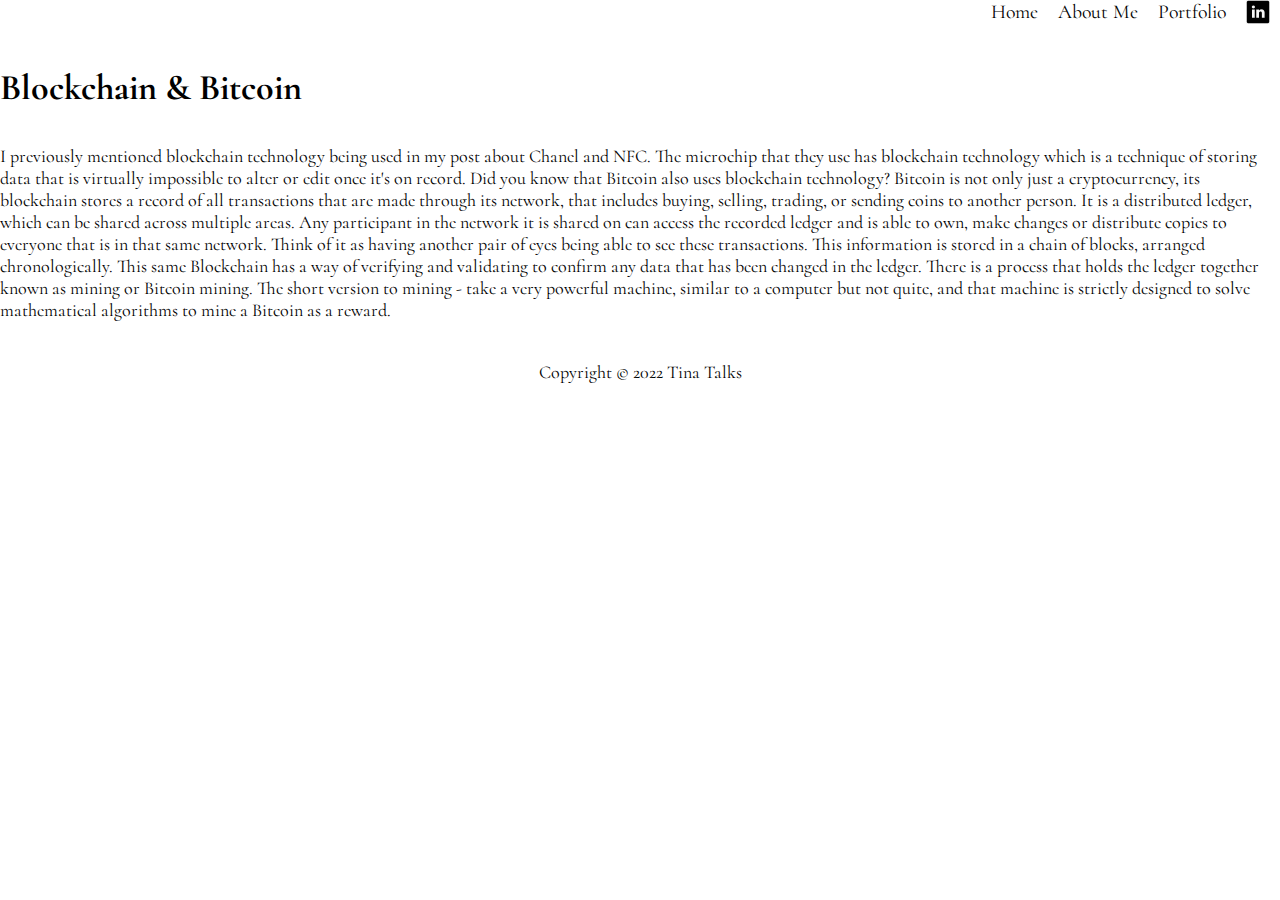
<file: page5.html>
<!DOCTYPE html>
<html>
    <head>
        <title>Tina Talks</title>
        <meta charset="UTF-8">
        <meta name="viewport" content="width=device-width, initial-scale=1.0">
        <link href='https://fonts.googleapis.com/css?family=Cormorant' rel='stylesheet'>
        <link href='https://fonts.googleapis.com/css?family=Copse' rel='stylesheet'>
        <style>
           
            body { 
                margin: 0;
                font-family: 'Cormorant';
                font-size: 18px;
            }
            #siteroot { 
                width:100%; 
            }
            #gridcontainer { 
                width:100%;
                position: fixed;
                display: grid;
                grid-template-columns: 200px auto; 
                height:50px;
                background-color: white; 
                text-align: center;
                padding-top: 30px;
                border-bottom:1px solid #000;
            }
            #logo { 
                font-family: 'Copse';
            }
            #logo a:link { 
                /* no underline on the logo */
                text-decoration: none;
                color: #000;
            }
            #menu {
                font-size: 1.1em;
                display: grid;
                justify-content: end;
                /* 8 columns */
                grid-template-columns: auto auto auto auto auto auto auto auto; 
            }
            .menuitem { 
                /* the menu links */
                padding-left:10px; 
                padding-right:10px; 
            }
            .menuitem a:link { 
                /* no underline on the menu links */
                text-decoration: none;
                color: #000;
            }
            .menuitem a:hover {
                /* mouse-over change color */
                color: #7c817d;
            }
            .menuend { 
                /* a little space on the right side */
                padding-left:30px; 
                padding-right:30px; 
            }
            #searchbox { 
                /* move input up a little */
                margin-top:-5px;
            }
            .search {
                /* input style */
                border:1px solid #000; 
                border-radius:20px; 
                width:100px; 
                padding:10px 20px;
            }
            .searchmouseover {
                /* get darker when mouseover */
                border:2px solid #000; 
                border-radius:20px; 
                width:100px; 
                padding:10px 20px;
                background-color: #e5dfc9;
            }
            
            .socialicon {
                /* social media icons */
                width:24px;height:24px;object-fit:cover;object-position:50% 50%;
            }
            #socialstrip {
                display: grid;
                /* 5 columns */
                grid-template-columns: auto auto auto auto auto; 
            }
        
            /* two squares in content */
            #leftright {
                display: grid;
                grid-template-columns: 50% 50%; 
                text-align: center;
            }
            /* left side box */
            #lbox {
                background-color: #D7D9D7;
                font-size:3em;
                text-transform: uppercase;
        
            }
            /* right side box */
            #rbox {
                background-color: #D7D9D7;
                font-size:3em;
                text-transform: uppercase;
            }
            .blankimage {
                width:100%;
                height:auto;
            }
            /* a space for blog post cards */
            #blogpostbox {
                background-color: #8C8C8C;
                width:100%; 
                display: grid;
                grid-template-columns: auto auto auto;
                justify-content: center;
                
            }
            
            .blogcard {
            width:200px;
            height:325px;
            margin:20px;
            border:2px solid #000;
            border-radius:5px;
            }
            /* blogtitle */ 
            .blogtitle {
                padding-top:5px;
                text-align:center;
                font-weight:bold;
                height:35px;
            }
            /* image for blog card */
            .blogimage {
                width:200px;
                height:285px;
                border-top:1px solid #000;
                border-radius: 0 0 5px 5px;
            }
            /* background color for blog card */
            .white {
                background-color: white;
                border-bottom:2px solid #000;
            }
            /* Copyright */
            #copyright {
                text-align:center;
                padding:40px;
            }
        
        </style>
    </head>
    <body>
        <div id="siteroot">
                <!--Begin Menu-->
                <div id="menu">
                    <div class="menuitem">
                        <a href="./index.html">Home</a>
                    </div>
                    <div class="menuitem">
                        <a href="aboutme.html">About Me</a>
                    </div>
        
                    <div class="menuitem">
                        <a href="portfolio.html">Portfolio</a>
                    </div>

                    <div class="menuitem">
                        <div id="socialstrip">
                        
                            </div>
                            <div>
                                <a href="https://www.linkedin.com/in/tina-nguyen-85968123a/">
                                <img class="socialicon" src="./images/li.png" alt="Linked In Link">
                                </a>
                            </div>
                        </div> <!-- End of Social Media -->
                    </div> <!-- End of Menu Item -->
                    <div class="menuend"> <!--blank space--> </div>
                </div> <!-- End of Menu -->
            </div> <!-- End of Top Header -->
            <!--Begin Site Content-->
            <div id="content">
        </style>
    </head>
    <body>
        
        <h1><p style="color: black">Blockchain & Bitcoin</h1></p>

        I previously mentioned blockchain technology being used in my post about Chanel and NFC. The microchip that they use has blockchain technology which is a technique of storing data that is virtually impossible to alter or edit once it's on record. Did you know that Bitcoin also uses blockchain technology? Bitcoin is not only just a cryptocurrency, its blockchain stores a record of all transactions that are made through its network, that includes buying, selling, trading, or sending coins to another person. It is a distributed ledger, which can be shared across multiple areas.
        Any participant in the network it is shared on can access the recorded ledger and is able to own, make changes or distribute copies to everyone that is in that same network. Think of it as having another pair of eyes being able to see these transactions. 
        This information is stored in a chain of blocks, arranged chronologically. This same Blockchain has a way of verifying and validating to confirm any data that has been changed in the ledger.
        There is a process that holds the ledger together known as mining or Bitcoin mining. The short version to mining - take a very powerful machine, similar to a computer but not quite, and that machine is strictly designed to solve mathematical algorithms to mine a Bitcoin as a reward.
            </div> <!--End of Content Box-->
            <div id="copyright">
                Copyright &copy; 2022 Tina Talks
            </div><!--End of Copyright-->
        </div> <!-- End Of Site Root -->
    </body>
</html>
</file>
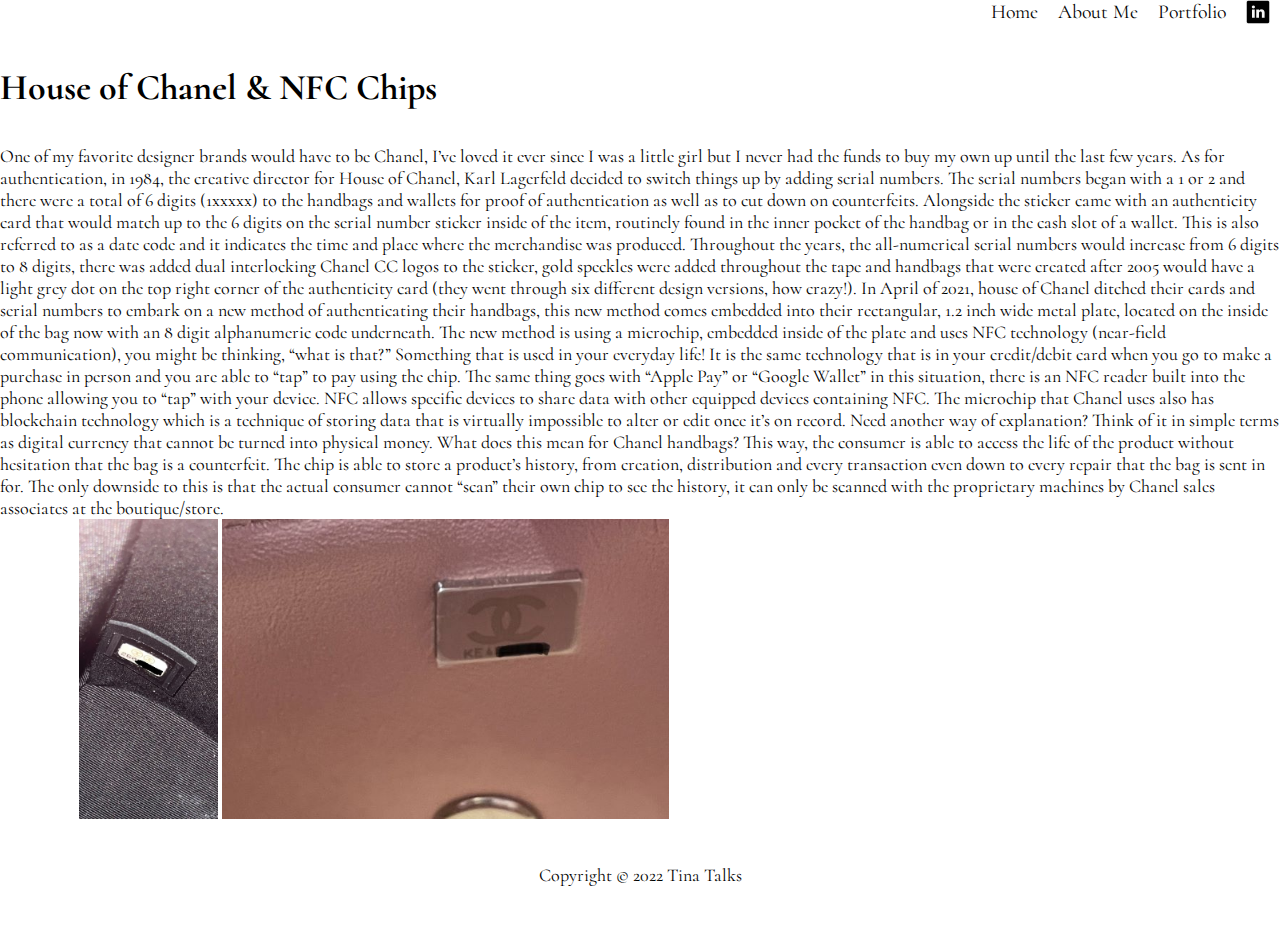
<file: page6.html>
<!DOCTYPE html>
<html>
    <head>
        <title>Tina Talks</title>
        <meta charset="UTF-8">
        <meta name="viewport" content="width=device-width, initial-scale=1.0">
        <link href='https://fonts.googleapis.com/css?family=Cormorant' rel='stylesheet'>
        <link href='https://fonts.googleapis.com/css?family=Copse' rel='stylesheet'>
        <style>
            
            body { 
                margin: 0;
                font-family: 'Cormorant';
                font-size: 18px;
            }
            #siteroot { 
                width:100%; 
            }
            #gridcontainer { 
                width:100%;
                position: fixed;
                display: grid;
                grid-template-columns: 200px auto; 
                height:50px;
                background-color: white; 
                text-align: center;
                padding-top: 30px;
                border-bottom:1px solid #000;
            }
            #logo { 
                font-family: 'Copse';
            }
            #logo a:link { 
                /* no underline on the logo */
                text-decoration: none;
                color: #000;
            }
            #menu {
                font-size: 1.1em;
                display: grid;
                justify-content: end;
                /* 8 columns */
                grid-template-columns: auto auto auto auto auto auto auto auto; 
            }
            .menuitem { 
                /* the menu links */
                padding-left:10px; 
                padding-right:10px; 
            }
            .menuitem a:link { 
                /* no underline on the menu links */
                text-decoration: none;
                color: #000;
            }
            .menuitem a:hover {
                /* mouse-over change color */
                color: #7c817d;
            }
            .menuend { 
                /* a little space on the right side */
                padding-left:30px; 
                padding-right:30px; 
            }
            #searchbox { 
                /* move input up a little */
                margin-top:-5px;
            }
            .search {
                /* input style */
                border:1px solid #000; 
                border-radius:20px; 
                width:100px; 
                padding:10px 20px;
            }
            .searchmouseover {
                /* get darker when mouseover */
                border:2px solid #000; 
                border-radius:20px; 
                width:100px; 
                padding:10px 20px;
                background-color: #e5dfc9;
            }
            
            .socialicon {
                /* social media icons */
                width:24px;height:24px;object-fit:cover;object-position:50% 50%;
            }
            #socialstrip {
                display: grid;
                /* 5 columns */
                grid-template-columns: auto auto auto auto auto; 
            }
        
            /* two squares in content */
            #leftright {
                display: grid;
                grid-template-columns: 50% 50%; 
                text-align: center;
            }
            /* left side box */
            #lbox {
                background-color: #D7D9D7;
                font-size:3em;
                text-transform: uppercase;
        
            }
            /* right side box */
            #rbox {
                background-color: #D7D9D7;
                font-size:3em;
                text-transform: uppercase;
            }
            .blankimage {
                width:100%;
                height:auto;
            }
            /* a space for blog post cards */
            #blogpostbox {
                background-color: #8C8C8C;
                width:100%; 
                display: grid;
                grid-template-columns: auto auto auto;
                justify-content: center;
                
            }
            
            .blogcard {
            width:200px;
            height:325px;
            margin:20px;
            border:2px solid #000;
            border-radius:5px;
            }
            /* blogtitle */ 
            .blogtitle {
                padding-top:5px;
                text-align:center;
                font-weight:bold;
                height:35px;
            }
            /* image for blog card */
            .blogimage {
                width:200px;
                height:285px;
                border-top:1px solid #000;
                border-radius: 0 0 5px 5px;
            }
            /* background color for blog card */
            .white {
                background-color: white;
                border-bottom:2px solid #000;
            }
            /* Copyright */
            #copyright {
                text-align:center;
                padding:40px;
            }
        
        </style>
    </head>
    <body>
        <div id="siteroot">
                <!--Begin Menu-->
                <div id="menu">
                    <div class="menuitem">
                        <a href="./index.html">Home</a>
                    </div>
                    <div class="menuitem">
                        <a href="aboutme.html">About Me</a>
                    </div>
        
                    <div class="menuitem">
                        <a href="portfolio.html">Portfolio</a>
                    </div>

                    <div class="menuitem">
                        <div id="socialstrip">
                        
                            </div>
                            <div>
                                <a href="https://www.linkedin.com/in/tina-nguyen-85968123a/">
                                <img class="socialicon" src="./images/li.png" alt="Linked In Link">
                                </a>
                            </div>
                        </div> <!-- End of Social Media -->
                    </div> <!-- End of Menu Item -->
                    <div class="menuend"> <!--blank space--> </div>
                </div> <!-- End of Menu -->
            </div> <!-- End of Top Header -->
            <!--Begin Site Content-->
            <div id="content">
        </style>
    </head>
    <body>
        
        <h1><p style="color: black">House of Chanel & NFC Chips</h1></p>

        One of my favorite designer brands would have to be Chanel, I’ve loved it ever since I was a little girl but I never had the funds to buy my own up until the last few years. As for authentication, in 1984, the creative director for House of Chanel, Karl Lagerfeld decided to switch things up by adding serial numbers. The serial numbers began with a 1 or 2 and there were a total of 6 digits (1xxxxx) to the handbags and wallets for proof of authentication as well as to cut down on counterfeits. Alongside the sticker came with an authenticity card that would match up to the 6 digits on the serial number sticker inside of the item, routinely found in the inner pocket of the handbag or in the cash slot of a wallet. This is also referred to as a date code and it indicates the time and place where the merchandise was produced. Throughout the years, the all-numerical serial numbers would increase from 6 digits to 8 digits, there was added dual interlocking Chanel CC logos to the sticker, gold speckles were added throughout the tape and handbags that were created after 2005 would have a light grey dot on the top right corner of the authenticity card (they went through six different design versions, how crazy!). In April of 2021, house of Chanel ditched their cards and serial numbers to embark on a new method of authenticating their handbags, this new method comes embedded into their rectangular, 1.2 inch wide metal plate, located on the inside of the bag now with an 8 digit alphanumeric code underneath.
        The new method is using a microchip, embedded inside of the plate and uses NFC technology (near-field communication), you might be thinking, “what is that?” Something that is used in your everyday life! It is the same technology that is in your credit/debit card when you go to make a purchase in person and you are able to “tap” to pay using the chip.
        The same thing goes with “Apple Pay” or “Google Wallet” in this situation, there is an NFC reader built into the phone allowing you to “tap” with your device. NFC allows specific devices to share data with other equipped devices containing NFC. 
        The microchip that Chanel uses also has blockchain technology which is a technique of storing data that is virtually impossible to alter or edit once it’s on record. Need another way of explanation? Think of it in simple terms as digital currency that cannot be turned into physical money. 
        What does this mean for Chanel handbags? This way, the consumer is able to access the life of the product without hesitation that the bag is a counterfeit. The chip is able to store a product’s history, from creation, distribution and every transaction even down to every repair that the bag is sent in for. 
        The only downside to this is that the actual consumer cannot “scan” their own chip to see the history, it can only be scanned with the proprietary machines by Chanel sales associates at the boutique/store.
        <div>
            <img style="width: 75px;height:auto;">
            <img style="height:300px;width:auto;" src="images/serialnumber2.jpg" alt="Chanel serial number">
            <img style="height:300px;width:auto;" src="images/serialplate.jpg" alt="Chanel updated serial number">
            </div>
    
            </div> <!--End of Content Box-->
            <div id="copyright">
                Copyright &copy; 2022 Tina Talks
            </div><!--End of Copyright-->
        </div> <!-- End Of Site Root -->
    </body>
</html>
</file>
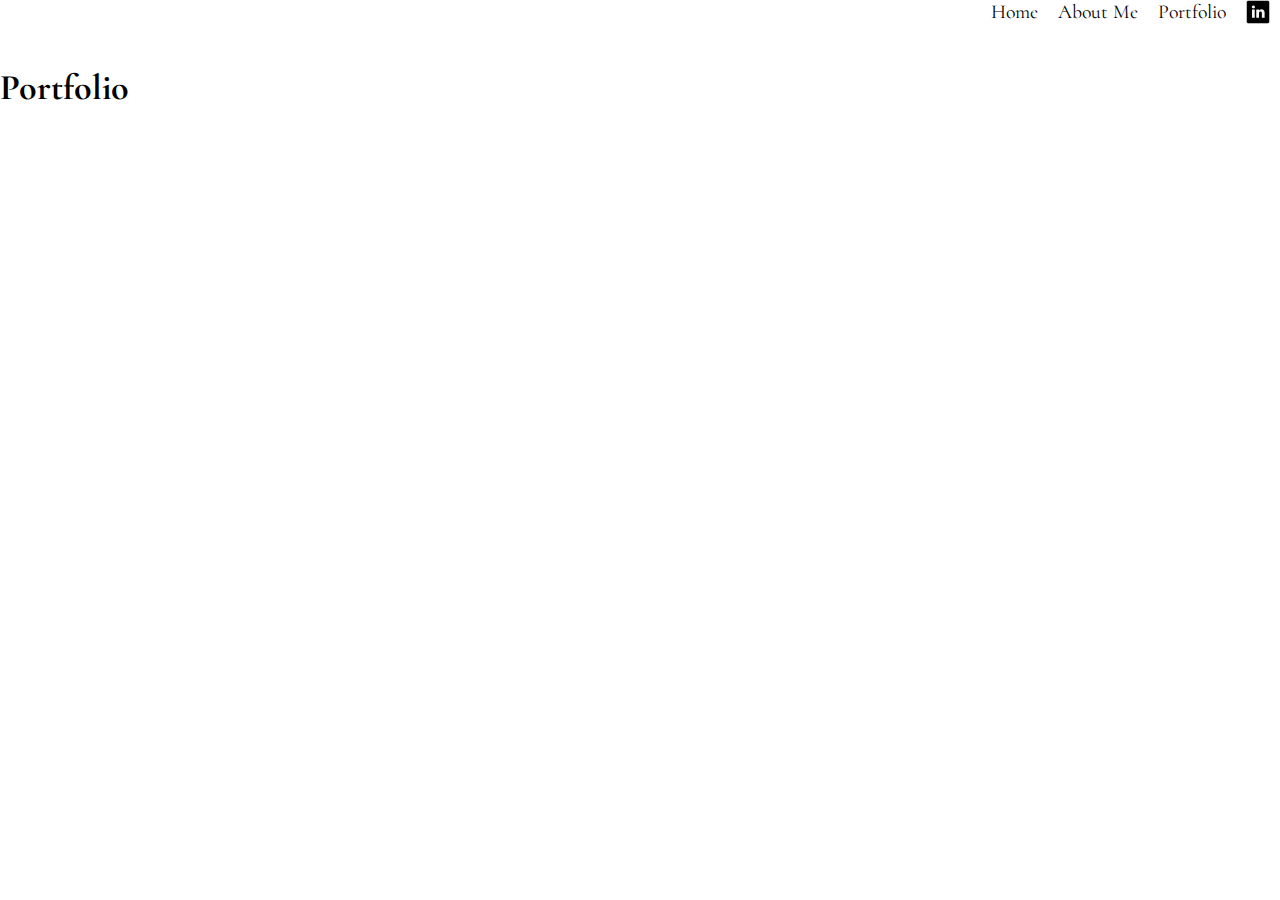
<file: portfolio.html>
<!DOCTYPE html>
<html>
    <head>
        <title>Tina Talks</title>
        <meta charset="UTF-8">
        <meta name="viewport" content="width=device-width, initial-scale=1.0">
        <link href='https://fonts.googleapis.com/css?family=Cormorant' rel='stylesheet'>
        <link href='https://fonts.googleapis.com/css?family=Copse' rel='stylesheet'>
        <style>
            
            body { 
                margin: 0;
                font-family: 'Cormorant';
                font-size: 18px;
            }
            #siteroot { 
                width:100%; 
            }
            #gridcontainer { 
                width:100%;
                position: fixed;
                display: grid;
                grid-template-columns: 200px auto; 
                height:50px;
                background-color: white; 
                text-align: center;
                padding-top: 30px;
                border-bottom:1px solid #000;
            }
            #logo { 
                font-family: 'Copse';
            }
            #logo a:link { 
                /* no underline on the logo */
                text-decoration: none;
                color: #000;
            }
            #menu {
                font-size: 1.1em;
                display: grid;
                justify-content: end;
                /* 8 columns */
                grid-template-columns: auto auto auto auto auto auto auto auto; 
            }
            .menuitem { 
                /* the menu links */
                padding-left:10px; 
                padding-right:10px; 
            }
            .menuitem a:link { 
                /* no underline on the menu links */
                text-decoration: none;
                color: #000;
            }
            .menuitem a:hover {
                /* mouse-over change color */
                color: #7c817d;
            }
            .menuend { 
                /* a little space on the right side */
                padding-left:30px; 
                padding-right:30px; 
            }
            #searchbox { 
                /* move input up a little */
                margin-top:-5px;
            }
            .search {
                /* input style */
                border:1px solid #000; 
                border-radius:20px; 
                width:100px; 
                padding:10px 20px;
            }
            .searchmouseover {
                /* get darker when mouseover */
                border:2px solid #000; 
                border-radius:20px; 
                width:100px; 
                padding:10px 20px;
                background-color: #e5dfc9;
            }
            
            .socialicon {
                /* social media icons */
                width:24px;height:24px;object-fit:cover;object-position:50% 50%;
            }
            #socialstrip {
                display: grid;
                /* 5 columns */
                grid-template-columns: auto auto auto auto auto; 
            }
        
            /* two squares in content */
            #leftright {
                display: grid;
                grid-template-columns: 50% 50%; 
                text-align: center;
            }
            /* left side box */
            #lbox {
                background-color: #D7D9D7;
                font-size:3em;
                text-transform: uppercase;
        
            }
            /* right side box */
            #rbox {
                background-color: #D7D9D7;
                font-size:3em;
                text-transform: uppercase;
            }
            .blankimage {
                width:100%;
                height:auto;
            }
            /* a space for blog post cards */
            #blogpostbox {
                background-color: #8C8C8C;
                width:100%; 
                display: grid;
                grid-template-columns: auto auto auto;
                justify-content: center;
                
            }
            
            .blogcard {
            width:200px;
            height:325px;
            margin:20px;
            border:2px solid #000;
            border-radius:5px;
            }
            /* blogtitle */ 
            .blogtitle {
                padding-top:5px;
                text-align:center;
                font-weight:bold;
                height:35px;
            }
            /* image for blog card */
            .blogimage {
                width:200px;
                height:285px;
                border-top:1px solid #000;
                border-radius: 0 0 5px 5px;
            }
            /* background color for blog card */
            .white {
                background-color: white;
                border-bottom:2px solid #000;
            }
            /* Copyright */
            #copyright {
                text-align:center;
                padding:40px;
            }
        
        </style>
    </head>
    <body>
        <div id="siteroot">
                <!--Begin Menu-->
                <div id="menu">
                    <div class="menuitem">
                        <a href="./index.html">Home</a>
                    </div>
                    <div class="menuitem">
                        <a href="aboutme.html">About Me</a>
                    </div>
        
                    <div class="menuitem">
                        <a href="portfolio.html">Portfolio</a>
                    </div>

                    <div class="menuitem">
                        <div id="socialstrip">
                        
                            </div>
                            <div>
                                <a href="https://www.linkedin.com/in/tina-nguyen-85968123a/">
                                <img class="socialicon" src="./images/li.png" alt="Linked In Link">
                                </a>
                            </div>
                        </div> <!-- End of Social Media -->
                    </div> <!-- End of Menu Item -->
                    <div class="menuend"> <!--blank space--> </div>
                </div> <!-- End of Menu -->
            </div> <!-- End of Top Header -->
            <!--Begin Site Content-->
            <div id="content">
        </style>
    </head>
    <body>

        <h1><p style="color: black">Portfolio</h1></p>
</file>
